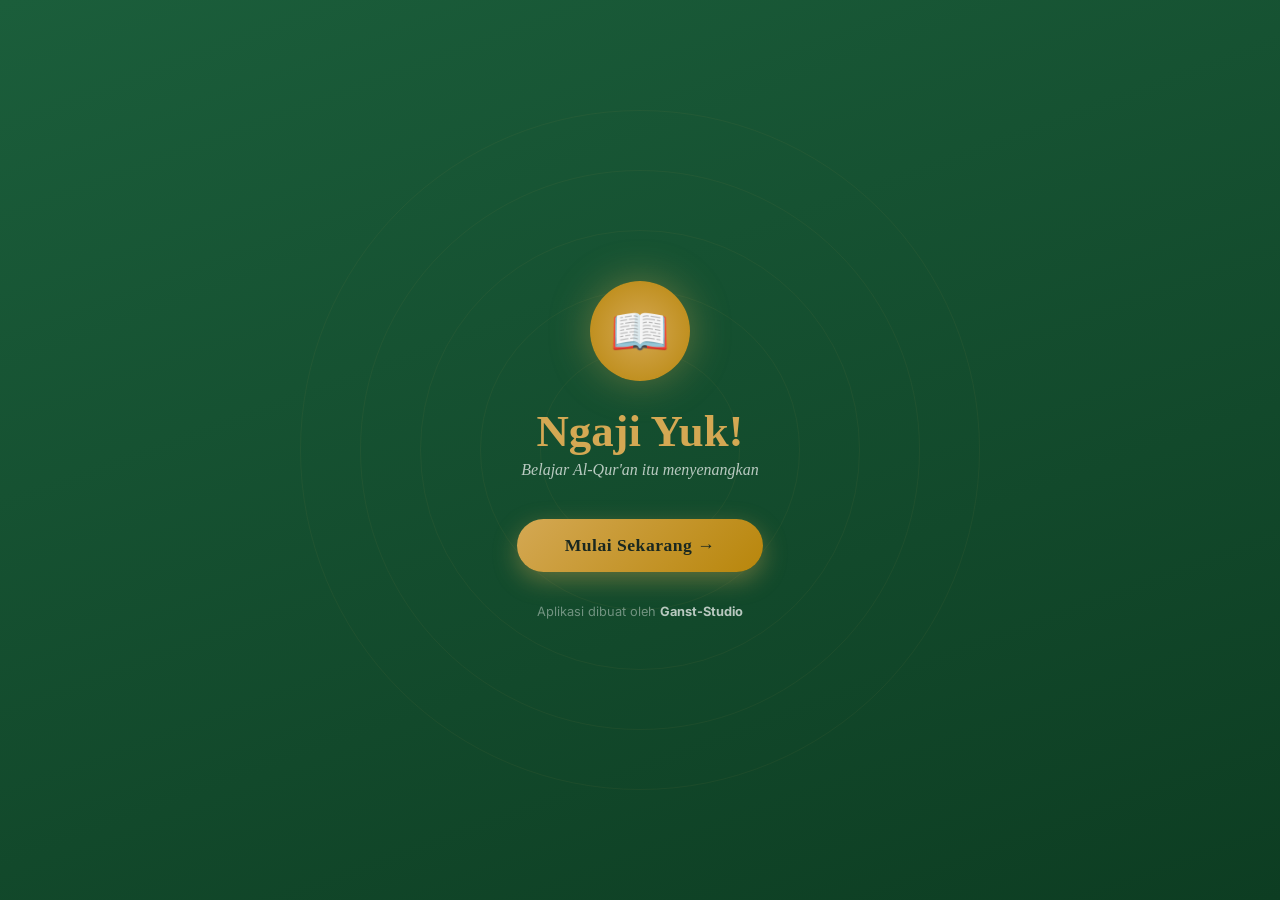
<file: index.html>
<!DOCTYPE html>
<html lang="id">
<head>
    <meta charset="UTF-8">
    <meta name="viewport" content="width=device-width, initial-scale=1.0">
    <title>Ngaji Yuk! — Belajar Al-Qur'an</title>
    <link rel="preconnect" href="https://fonts.googleapis.com">
    <link rel="preconnect" href="https://fonts.gstatic.com" crossorigin>
    <link href="https://fonts.googleapis.com/css2?family=Inter:wght@400;500;600;700;800&family=Noto+Naskh+Arabic:wght@400;700&display=swap" rel="stylesheet">
    <link rel="stylesheet" href="css/style.css">
</head>
<body>

<div id="appRoot">
    <!-- SPLASH -->
    <div id="splash" class="layer splash-layer">
        <div class="splash-bg">
            <div class="circle c1"></div><div class="circle c2"></div>
            <div class="circle c3"></div><div class="circle c4"></div>
            <div class="circle c5"></div>
        </div>
        <div class="splash-inner">
            <div class="splash-icon">📖</div>
            <h1 class="splash-title">Ngaji Yuk!</h1>
            <p class="splash-sub">Belajar Al-Qur'an itu menyenangkan</p>
            <button id="btnMulai" class="btn-gold">Mulai Sekarang →</button>
            <p class="splash-kredit">Aplikasi dibuat oleh <strong>Ganst-Studio</strong></p>
        </div>
    </div>

    <!-- DASHBOARD LAYER -->
    <div id="dashLayer" class="layer" style="display:none">

        <!-- PAGE 0: Dashboard / Menu -->
        <div id="pageMenu" class="slide-page">
            <div class="dash-header">
                <div class="dash-header-inner">
                    <div class="dash-top">
                        <div>
                            <div class="dash-salam">Assalamu'alaikum 👋</div>
                            <div class="dash-nama">Hei, Sahabat Kecil!</div>
                        </div>
                        <div class="dash-stats">
                            <div class="dash-streak">🔥 <span>3</span> hari</div>
                            <div class="dash-xp"><span>240</span> XP</div>
                        </div>
                    </div>
                </div>
            </div>
            <div class="dash-body" style="min-height:90vh">
                <div class="map-card">
                    <h3 class="map-title">🗺️ Peta Perjalananmu</h3>
                    <div class="map-visual">
                        <div class="map-node done" style="left:50%;top:78%">🔤</div>
                        <div class="map-node done" style="left:28%;top:63%">✨</div>
                        <div class="map-node active" style="left:58%;top:48%">🔗</div>
                        <div class="map-node locked" style="left:32%;top:33%">🎵</div>
                        <div class="map-node locked" style="left:62%;top:18%">📖</div>
                        <svg class="map-line" viewBox="0 0 200 160"><path d="M100,128 Q68,110 56,100 Q70,85 116,78 Q90,62 64,52 Q100,38 124,30" stroke="#E0E0E0" stroke-width="2" fill="none" stroke-dasharray="4,3"/><path d="M100,128 Q68,110 56,100" stroke="#D4A853" stroke-width="2" fill="none"/></svg>
                    </div>
                    <button class="btn-lanjut-dash">▶ Mulai Belajar</button>
                </div>
                <div class="menu-grid5" id="menuGrid"></div>

                <!-- SECTION BARU: Dukung Ngaji Yuk (terpisah dari menu utama) -->
                <div class="dukung-section">
                    <h3 class="dukung-title">💚 Dukung Ngaji Yuk</h3>
                    <p class="dukung-sub">Aplikasi gratis 100% · donasi sukarela untuk dakwah</p>
                    <div class="dukung-grid">
                        <div class="dukung-card donasi" onclick="showPage('pageDonasi')">
                            <span class="dukung-icon">🤲</span>
                            <span class="dukung-label">Donasi</span>
                        </div>
                        <div class="dukung-card wa" onclick="showPage('pageWA')">
                            <span class="dukung-icon">💬</span>
                            <span class="dukung-label">WhatsApp</span>
                        </div>
                        <div class="dukung-card buku" onclick="showPage('pagePDF')">
                            <span class="dukung-icon">📖</span>
                            <span class="dukung-label">Buku PDF</span>
                        </div>
                        <div class="dukung-card pdf-en" onclick="showPage('pagePDFEnglish')">
                            <span class="dukung-icon">🌍</span>
                            <span class="dukung-label">English PDF</span>
                        </div>
                    </div>
                </div>
            </div>
        </div>

        <!-- PAGE PDF (download buku) -->
        <div id="pagePDF" class="slide-page" style="display:none">
            <div class="s-header">
                <div class="s-header-inner">
                    <button class="btn-back" onclick="showPage('pageMenu')">←</button>
                    <h1>📖 Buku Ngaji Yuk</h1>
                    <p>Download panduan belajar untuk anak-anak</p>
                </div>
            </div>
            <div class="s-body">
                <div class="pdf-hero">
                    <div class="pdf-icon">📖</div>
                    <h2 class="pdf-title">Panduan Huruf Hijaiyah</h2>
                    <p class="pdf-sub">Buku lengkap belajar huruf Hijaiyah untuk anak-anak</p>
                </div>
                <div class="pdf-card">
                    <div class="pdf-detail-row">
                        <span>📄 Halaman</span>
                        <span><strong>27 halaman</strong></span>
                    </div>
                    <div class="pdf-detail-row">
                        <span>📏 Ukuran</span>
                        <span><strong>A4</strong></span>
                    </div>
                    <div class="pdf-detail-row">
                        <span>💚 Bahasa</span>
                        <span><strong>Indonesia</strong></span>
                    </div>
                    <div class="pdf-detail-row">
                        <span>🎯 Target</span>
                        <span><strong>Anak-anak (3-12 thn)</strong></span>
                    </div>
                </div>
                <div class="pdf-desc">
                    <p>📖 <strong>Apa isinya?</strong></p>
                    <p>✨ Cover & pengenalan huruf Hijaiyah</p>
                    <p>🗺️ Peta keluarga huruf (Titik & Unik)</p>
                    <p>🔤 9 kelompok huruf titik + 9 huruf unik</p>
                    <p>✨ Harakat, Tanwin & Qolqolah</p>
                    <p>🎵 Ilmu Tajwid dasar</p>
                    <p>🔗 Huruf sambung (tabel lengkap)</p>
                </div>
                <a href="pdf/Ngaji_Yuk_Panduan_Hijaiyah.pdf" class="pdf-download-btn" download>
                    ⬇️ Download PDF (Gratis)
                </a>
                <p class="pdf-note">💚 PDF ini gratis untuk dakwah. Bagikan ke keluarga & teman-teman!</p>
            </div>
        </div>

        <!-- PAGE PDF ENGLISH (baru) -->
        <div id="pagePDFEnglish" class="slide-page" style="display:none">
            <div class="s-header">
                <div class="s-header-inner">
                    <button class="btn-back" onclick="showPage('pageMenu')">←</button>
                    <h1>🌍 Let's Learn Quran!</h1>
                    <p>English version — complete learning guide</p>
                </div>
            </div>
            <div class="s-body">
                <div class="pdf-hero">
                    <div class="pdf-icon">🌍</div>
                    <h2 class="pdf-title">Let's Learn Quran!</h2>
                    <p class="pdf-sub">Complete Hijaiyah guide + Follow the Line surahs — in English</p>
                </div>
                <div class="pdf-card">
                    <div class="pdf-detail-row">
                        <span>📄 Pages</span>
                        <span><strong>44 pages</strong></span>
                    </div>
                    <div class="pdf-detail-row">
                        <span>📏 Size</span>
                        <span><strong>A4</strong></span>
                    </div>
                    <div class="pdf-detail-row">
                        <span>💚 Language</span>
                        <span><strong>English</strong></span>
                    </div>
                    <div class="pdf-detail-row">
                        <span>🎯 Target</span>
                        <span><strong>Kids (3-12 yrs)</strong></span>
                    </div>
                </div>
                <div class="pdf-desc">
                    <p>🌍 <strong>What's inside?</strong></p>
                    <p>✨ Cover & Hijaiyah introduction</p>
                    <p>🗺️ Letter family map (Dot & Unique)</p>
                    <p>🔤 9 Dot groups + 9 Unique letters</p>
                    <p>✨ Fathah, Kasrah, Dammah, Tanwin</p>
                    <p>🔘 Sukun, Tasydid, Qolqolah</p>
                    <p>🎵 Complete Tajweed rules</p>
                    <p>✍️ <strong>Follow the Line — 6 short surahs!</strong></p>
                </div>
                <a href="pdf-en/Let's_Learn_Quran.pdf" class="pdf-download-btn" download>
                    ⬇️ Download PDF (FREE)
                </a>
                <p class="pdf-note">💚 This PDF is free for da'wah. Share it with friends & family!</p>
            </div>
        </div>

        <!-- PAGE DONASI (baru) -->
        <div id="pageDonasi" class="slide-page" style="display:none">
            <div class="s-header">
                <div class="s-header-inner">
                    <button class="btn-back" onclick="showPage('pageMenu')">←</button>
                    <h1>🤲 Donasi</h1>
                    <p>Modal dakwah, pahala mengalir</p>
                </div>
            </div>
            <div class="s-body">
                <div class="donasi-card-big">
                    <div class="donasi-bismillah">بِسْمِ اللّٰهِ الرَّحْمٰنِ الرَّحِيْم</div>
                    <p class="donasi-text">Ngaji Yuk! gratis 100% untuk semua. Jika Abah/Adik berkenan, bantu kami menyebarkan dakwah lewat donasi sukarela. 💚</p>
                    <div class="donasi-rek">
                        <div class="rek-row"><span class="rek-bank">🏦 BNI</span><span class="rek-no">1868368301</span></div>
                        <div class="rek-atas">a.n. <strong>Gandi Sugiarto</strong></div>
                        <button class="rek-copy" onclick="navigator.clipboard.writeText('1868368301');this.textContent='✅ Tersalin'">📋 Salin No. Rekening</button>
                    </div>
                    <a class="donasi-wa-btn" href="https://wa.me/6281928880602?text=Assalamu%27alaikum%2C%20saya%20sudah%20donasi%20untuk%20Ngaji%20Yuk%20ya%20kak" target="_blank">💬 Konfirmasi lewat WA</a>
                </div>
            </div>
        </div>

        <!-- PAGE WHATSAPP (baru) -->
        <div id="pageWA" class="slide-page" style="display:none">
            <div class="s-header">
                <div class="s-header-inner">
                    <button class="btn-back" onclick="showPage('pageMenu')">←</button>
                    <h1>💬 WhatsApp</h1>
                    <p>Sapa kami langsung</p>
                </div>
            </div>
            <div class="s-body">
                <div class="wa-card-big">
                    <div class="wa-avatar">👤</div>
                    <div class="wa-name">Gandi Sugiarto</div>
                    <div class="wa-note">Admin Ngaji Yuk · Siap bantu pertanyaan & feedback</div>
                    <a class="wa-call-btn" href="https://wa.me/6281928880602" target="_blank">💬 Chat ke 0819-2888-0602</a>
                    <p class="wa-hours">⏰ Aktif: 08.00 – 20.00 WIB</p>
                </div>
            </div>
        </div>

        <!-- PAGE 1: Pilih Keluarga -->
        <div id="pagePilihKeluarga" class="slide-page" style="display:none">
            <div class="s-header">
                <div class="s-header-inner">
                    <button class="btn-back" onclick="showPage('pageMenu')">←</button>
                    <h1>🔤 Huruf Hijaiyah</h1>
                    <p>Pilih keluarga huruf</p>
                </div>
            </div>
            <div class="s-body">
                <div class="pilihan-container">
                    <div class="pilihan-card" onclick="pilihTitik()">
                        <div class="pilihan-badge" style="background:#1B5E3B">🔵</div>
                        <h2>Keluarga Huruf Titik</h2>
                        <p>20 huruf — 9 kelompok</p>
                        <div class="pilihan-preview">ب ت ث · ج ح خ · د ذ · ر ز · س ش · ص ض · ط ظ · ع غ · ف ق</div>
                        <span class="pilihan-total">20 huruf</span>
                    </div>
                    <div class="pilihan-card" onclick="pilihUnik()">
                        <div class="pilihan-badge" style="background:#6A1B9A">🟣</div>
                        <h2>Keluarga Huruf Unik</h2>
                        <p>9 huruf istimewa</p>
                        <div class="pilihan-preview">ا · ل · م · ه · و · ك · ن · ي · ء</div>
                        <span class="pilihan-total">9 huruf</span>
                    </div>
                </div>
            </div>
        </div>

        <!-- PAGE 2: Kelompok -->
        <div id="pageKelompok" class="slide-page" style="display:none">
            <div class="s-header">
                <div class="s-header-inner">
                    <button class="btn-back" onclick="showPage('pagePilihKeluarga')">←</button>
                    <h1 id="kelTitle">Kelompok</h1>
                    <p>Pilih kelompok</p>
                </div>
            </div>
            <div class="s-body"><div id="kelompokContainer" class="kelompok-list"></div></div>
        </div>

        <!-- PAGE 3: Belajar Huruf -->
        <div id="pageHuruf" class="slide-page" style="display:none">
            <div class="s-header">
                <div class="s-header-inner">
                    <button class="btn-back" onclick="showPage('pageKelompok')">←</button>
                    <h1 id="hurufTitle">Huruf</h1>
                    <p>Tap untuk belajar</p>
                </div>
            </div>
            <div class="s-body"><div id="hurufGrid" class="huruf-grid-full"></div></div>
        </div>

        <!-- PAGE 4: Talaqqi -->
        <div id="pageTalaqqi" class="slide-page" style="display:none">
            <div class="s-header">
                <div class="s-header-inner">
                    <button class="btn-back" onclick="showPage('pageMenu')">←</button>
                    <h1>🎙️ Talaqqi</h1>
                    <p>Pilih yang mau direkam</p>
                </div>
            </div>
            <div class="s-body">
                <div class="talaqqi-grid">
                    <div class="talaqqi-card" onclick="openTalaqqi('makhraj')">
                        <span class="talaqqi-icon">🔤</span>
                        <h3>Huruf & Makhraj</h3>
                        <p>Latih makhraj 29 huruf</p>
                    </div>
                    <div class="talaqqi-card" onclick="openTalaqqi('harakat')">
                        <span class="talaqqi-icon">✨</span>
                        <h3>Harakat</h3>
                        <p>Fathah, Kasrah, Dammah</p>
                    </div>
                    <div class="talaqqi-card" onclick="openTalaqqi('tanwin')">
                        <span class="talaqqi-icon">〽️</span>
                        <h3>Tanwin</h3>
                        <p>Fathah Tanwin, Kasrah Tanwin, Dammah Tanwin</p>
                    </div>
                    <div class="talaqqi-card" onclick="openTalaqqi('qolqolah')">
                        <span class="talaqqi-icon">🔊</span>
                        <h3>Qolqolah</h3>
                        <p>ق ط ب ج د</p>
                    </div>
                </div>
            </div>
        </div>

        <!-- PAGE 5: Record -->
        <div id="pageRecord" class="slide-page" style="display:none">
            <div class="s-header">
                <div class="s-header-inner">
                    <button class="btn-back" onclick="showPage('pageTalaqqi')">←</button>
                    <h1 id="recTitle">Rekam</h1>
                    <p>Tap mic untuk mulai</p>
                </div>
            </div>
            <div class="s-body">
                <div class="record-area">
                    <div id="recordPreview" class="record-preview"></div>
                    <button id="btnRecord" class="btn-record">🎤</button>
                    <p id="recordStatus" class="record-status">Tap mic</p>
                </div>
                <div id="recordResult" class="record-result" style="display:none"></div>
            </div>
        </div>

        <!-- PAGE 6: Tajwid -->
        <div id="pageTajwid" class="slide-page" style="display:none">
            <div class="s-header">
                <div class="s-header-inner">
                    <button class="btn-back" onclick="showPage('pageMenu')">←</button>
                    <h1>🎵 Ilmu Tajwid</h1>
                    <p>Pahami dulu, baru praktik</p>
                </div>
            </div>
            <div class="s-body">
                <div class="tajwid-grid">
                    <div class="tajwid-card" onclick="alert('🔊 Qolqolah — dibaca memantul')"><span class="tajwid-icon">🔊</span><h3>Qolqolah</h3><div class="tajwid-letters">ق ط ب ج د</div></div>
                    <div class="tajwid-card" onclick="alert('➡️ Mad — dipanjangkan 2-6 ketukan')"><span class="tajwid-icon">➡️</span><h3>Mad</h3><div class="tajwid-letters">ا و ي</div></div>
                    <div class="tajwid-card" onclick="alert('〰️ Ghunnah — dengung dari hidung')"><span class="tajwid-icon">〰️</span><h3>Ghunnah</h3><div class="tajwid-letters">ن م</div></div>
                    <div class="tajwid-card" onclick="alert('🟢 Sukun — huruf mati')"><span class="tajwid-icon">🟢</span><h3>Sukun</h3><div class="tajwid-letters">الْحَمْدُ</div></div>
                    <div class="tajwid-card" onclick="alert('👆 Idzhar — dibaca jelas')"><span class="tajwid-icon">👆</span><h3>Idzhar</h3><div class="tajwid-letters">ء ه ع ح غ خ</div></div>
                    <div class="tajwid-card" onclick="alert('🔄 Idghom — melebur')"><span class="tajwid-icon">🔄</span><h3>Idghom</h3><div class="tajwid-letters">ي ر م ل و ن</div></div>
                    <div class="tajwid-card" onclick="alert('🚫 Iqlab — jadi bunyi mim')"><span class="tajwid-icon">🚫</span><h3>Iqlab</h3><div class="tajwid-letters">ب</div></div>
                    <div class="tajwid-card" onclick="alert('🌙 Al Lam Qomariah — JELAS')"><span class="tajwid-icon">🌙</span><h3>Qomariah</h3><div class="tajwid-letters">الْقَمَرُ</div></div>
                    <div class="tajwid-card" onclick="alert('☀️ Al Lam Syamsiah — MELEBUR')"><span class="tajwid-icon">☀️</span><h3>Syamsiah</h3><div class="tajwid-letters">الشَّمْسُ</div></div>
                </div>
            </div>
        </div>

        <!-- PAGE 7: HTQ -->
        <div id="pageHTQ" class="slide-page" style="display:none">
            <div class="s-header">
                <div class="s-header-inner">
                    <button class="btn-back" onclick="showPage('pageMenu')">←</button>
                    <h1>✨ Harakat & Qolqolah</h1>
                    <p>Tap baris huruf untuk dengar suara</p>
                </div>
            </div>
            <div class="s-body">
                <div class="htq-section">
                    <h3 class="htq-section-title">✨ Harakat</h3>
                    <div id="harakatGrid2"></div>
                </div>
                <div class="htq-section">
                    <h3 class="htq-section-title">〽️ Harakatain (Tanwin)</h3>
                    <div id="tanwinGrid2"></div>
                </div>
                <div class="htq-section">
                    <h3 class="htq-section-title">🔊 Qolqolah</h3>
                    <div class="htq-q-grid">
                        <div class="htq-card q" onclick="alert('Qof — qolqolah')"><span class="htq-char">ق</span><span class="htq-label">Qof</span></div>
                        <div class="htq-card q" onclick="alert('Tho — qolqolah')"><span class="htq-char">ط</span><span class="htq-label">Tho'</span></div>
                        <div class="htq-card q" onclick="alert('Ba — qolqolah')"><span class="htq-char">ب</span><span class="htq-label">Ba'</span></div>
                        <div class="htq-card q" onclick="alert('Jim — qolqolah')"><span class="htq-char">ج</span><span class="htq-label">Jim</span></div>
                        <div class="htq-card q" onclick="alert('Dal — qolqolah')"><span class="htq-char">د</span><span class="htq-label">Dal</span></div>
                    </div>
                    <p class="htq-tips">💡 Ingat qolqolah: <strong>"QATBU JADDI"</strong></p>
                </div>
            </div>
        </div>

        <!-- PAGE 8: Sambung -->
        <div id="pageSambung" class="slide-page" style="display:none">
            <div class="s-header">
                <div class="s-header-inner">
                    <button class="btn-back" onclick="showPage('pageMenu')">←</button>
                    <h1>🔗 Huruf Sambung</h1>
                    <p>Bentuk awal, tengah, akhir</p>
                </div>
            </div>
            <div class="s-body">
                <div id="connectorContainer"></div>
                <h2 style="margin:20px 0">🔗 Huruf Sambung</h2>
                <div id="sambungList" class="sambung-list"></div>
            </div>
        </div>

        <!-- PAGE LATIHAN SAMBUNG (Baru) -->
        <div id="pageLatihanSambung" class="slide-page" style="display:none">
            <div class="s-header">
                <div class="s-header-inner">
                    <button class="btn-back" onclick="showPage('pageMenu')">←</button>
                    <h1>📝 Latihan Huruf Sambung</h1>
                </div>
            </div>
            <div class="s-body">
                <div id="latihanSambungContainer"></div>
            </div>
        </div>

    </div>
</div>

<!-- DETAIL PANEL -->
<div id="detailPanel" class="detail-layer" style="display:none">
    <div class="detail-backdrop" onclick="tutupDetail()"></div>
    <div class="detail-card">
        <div class="detail-head"><button class="detail-close" onclick="tutupDetail()">✕</button></div>
        <div id="detailContent" class="detail-body"></div>
    </div>
</div>

<audio id="audioPlayer" style="display:none"></audio>
<script src="js/data2.js?v=10"></script>
<script src="js/app2.js?v=10"></script>
</body>
</html>
</file>
<file: css/style.css>
/* ========================================
   NGAJI YUK! — v6 Slide Pages
   ======================================== */
:root {
    --emerald:#1B5E3B;--emerald-dark:#0D3D22;--gold:#D4A853;--gold-dark:#B8860B;
    --cream:#FDF6E3;--light-green:#E8F5E9;--white:#FFF;--dark:#1A2820;--gray:#78909C;
}
*{margin:0;padding:0;box-sizing:border-box}
html,body{height:100%;font-family:'Inter',sans-serif;background:var(--emerald);color:var(--dark);-webkit-tap-highlight-color:transparent;overflow:hidden}
#appRoot{height:100vh;overflow:hidden;position:relative}
.layer{position:absolute;inset:0;overflow-y:auto;-webkit-overflow-scrolling:touch}

/* ── SPLASH ── */
.splash-layer{display:flex;align-items:center;justify-content:center;background:linear-gradient(160deg,var(--emerald) 0%,var(--emerald-dark) 100%);z-index:10}
.splash-bg{position:absolute;inset:0;display:flex;align-items:center;justify-content:center}
.circle{position:absolute;border-radius:50%;border:1px solid rgba(212,168,83,0.06);animation:pulseRing 4s ease-in-out infinite alternate}
.c1{width:200px;height:200px;animation-delay:0s}.c2{width:320px;height:320px;animation-delay:0.8s}
.c3{width:440px;height:440px;animation-delay:1.6s}.c4{width:560px;height:560px;animation-delay:2.4s}
.c5{width:680px;height:680px;animation-delay:3.2s}
@keyframes pulseRing{0%{opacity:0.2;transform:scale(0.97)}100%{opacity:0.6;transform:scale(1.03)}}
.splash-inner{position:relative;z-index:1;animation:fadeUp 0.8s ease;text-align:center;padding:2rem}
@keyframes fadeUp{from{opacity:0;transform:translateY(30px)}to{opacity:1;transform:translateY(0)}}
.splash-icon{width:100px;height:100px;border-radius:50%;background:radial-gradient(circle,var(--gold),var(--gold-dark));display:flex;align-items:center;justify-content:center;font-size:3rem;margin:0 auto 1.5rem;box-shadow:0 0 40px rgba(212,168,83,0.4)}
.splash-title{font-family:Georgia,serif;font-size:2.8rem;font-weight:700;color:var(--gold);margin-bottom:0.3rem}
.splash-sub{font-family:Georgia,serif;font-size:1rem;color:rgba(255,255,255,0.7);font-style:italic;margin-bottom:2.5rem}
.splash-kredit{margin-top:2rem;font-size:0.8rem;color:rgba(255,255,255,0.4)}
.splash-kredit strong{color:rgba(255,255,255,0.7)}
.btn-gold{background:linear-gradient(135deg,var(--gold),var(--gold-dark));color:var(--dark);border:none;border-radius:50px;padding:1rem 3rem;font-size:1.1rem;font-weight:700;cursor:pointer;font-family:Georgia,serif;letter-spacing:0.5px;box-shadow:0 8px 24px rgba(212,168,83,0.4);transition:all 0.2s;display:inline-block}
.btn-gold:hover{transform:translateY(-2px)}
.btn-gold:active{transform:scale(0.96)}

.slide-container{
    position:relative;width:100%;height:100vh;overflow:hidden;
}
.slide-page{
    position:absolute;top:0;left:0;width:100%;height:100%;
    overflow-y:auto;-webkit-overflow-scrolling:touch;background:var(--cream);
}

/* ── DASHBOARD ── */
.dash-header{background:linear-gradient(135deg,var(--emerald),var(--emerald-dark));padding:40px 20px 24px;color:var(--white)}
.dash-header-inner{max-width:500px;margin:0 auto}
.dash-top{display:flex;justify-content:space-between;align-items:center}
.dash-salam{font-size:0.8rem;opacity:0.7}
.dash-nama{font-size:1.2rem;font-weight:700;margin-top:2px;font-family:Georgia,serif}
.dash-stats{text-align:right}
.dash-streak{color:var(--gold);font-weight:700;font-size:1rem}
.dash-xp{font-size:0.8rem;opacity:0.7}
.dash-body{max-width:500px;margin:0 auto;padding:16px 16px 100px;background:var(--cream);min-height:90vh}
.map-card{background:var(--white);border-radius:20px;padding:16px;margin-bottom:16px;box-shadow:0 4px 16px rgba(0,0,0,0.06)}
.map-title{font-size:0.95rem;font-weight:700;color:var(--emerald);margin-bottom:12px;font-family:Georgia,serif}
.map-visual{position:relative;height:140px;margin-bottom:12px}
.map-node{position:absolute;transform:translate(-50%,-50%);width:44px;height:44px;border-radius:50%;display:flex;align-items:center;justify-content:center;font-size:1.2rem;z-index:2}
.map-node.done{background:var(--gold)}
.map-node.active{background:var(--emerald);width:52px;height:52px;font-size:1.4rem;box-shadow:0 0 0 4px rgba(27,94,59,0.2),0 4px 12px rgba(0,0,0,0.15);animation:nodePulse 2s ease-in-out infinite}
.map-node.locked{background:#E0E0E0;font-size:1rem}
@keyframes nodePulse{0%,100%{box-shadow:0 0 0 4px rgba(27,94,59,0.2),0 4px 12px rgba(0,0,0,0.15)}50%{box-shadow:0 0 0 8px rgba(27,94,59,0.12),0 4px 12px rgba(0,0,0,0.12)}}
.map-line{position:absolute;top:0;left:0;width:100%;height:100%;z-index:1}
.btn-lanjut-dash{display:block;width:100%;background:linear-gradient(135deg,var(--emerald),var(--emerald-dark));color:var(--white);border:none;border-radius:50px;padding:12px;font-size:1rem;font-weight:700;cursor:pointer;font-family:Georgia,serif;box-shadow:0 4px 12px rgba(27,94,59,0.3);transition:all 0.2s}
.btn-lanjut-dash:active{transform:scale(0.97)}
.menu-grid5{display:grid;grid-template-columns:1fr 1fr;gap:12px}
.menu-card{border:2px solid;border-radius:16px;padding:18px 12px;display:flex;flex-direction:column;align-items:center;gap:6px;cursor:pointer;transition:all 0.2s}
.menu-card:active{transform:scale(0.95)}
.menu-icon{font-size:1.8rem}
.menu-label{font-size:0.75rem;font-weight:700;color:var(--dark);text-align:center;white-space:pre-line}

/* ── HEADER (slide pages) ── */
.s-header{background:linear-gradient(135deg,var(--emerald),var(--emerald-dark));padding:28px 20px 20px;color:var(--white);position:sticky;top:0;z-index:10}
.s-header-inner{max-width:600px;margin:0 auto;position:relative}
.s-header h1{font-family:Georgia,serif;font-size:1.2rem;font-weight:700}
.s-header p{font-size:0.75rem;opacity:0.7;font-style:italic;font-family:Georgia,serif;margin-top:2px}
.btn-back{background:rgba(255,255,255,0.15);border:none;color:var(--white);font-size:1rem;padding:5px 12px;border-radius:8px;cursor:pointer;margin-bottom:6px;transition:background 0.2s;font-family:'Inter',sans-serif}
.btn-back:hover{background:rgba(255,255,255,0.25)}
.s-body{max-width:600px;margin:0 auto;padding:16px 16px 80px}

/* ── PILIHAN ── */
.pilihan-container{display:flex;flex-direction:column;gap:14px}
.pilihan-card{background:var(--white);border:2px solid #e8e8e8;border-radius:18px;padding:20px;cursor:pointer;transition:all 0.25s}
.pilihan-card:hover{border-color:var(--emerald);box-shadow:0 8px 24px rgba(0,0,0,0.06);transform:translateY(-2px)}
.pilihan-card:active{transform:scale(0.98)}
.pilihan-badge{width:40px;height:40px;border-radius:50%;display:flex;align-items:center;justify-content:center;font-size:1.1rem;color:var(--white);margin-bottom:8px}
.pilihan-card h2{font-family:Georgia,serif;font-size:1.1rem;font-weight:700;color:var(--emerald);margin-bottom:4px}
.pilihan-card p{font-size:0.75rem;color:var(--gray);margin-bottom:8px}
.pilihan-preview{font-family:'Noto Naskh Arabic',serif;font-size:1.2rem;direction:rtl;color:var(--dark);background:var(--light-green);padding:6px 10px;border-radius:8px;margin-bottom:4px;letter-spacing:2px}
.pilihan-total{font-size:0.65rem;color:var(--gray);font-weight:600}

/* ── KELOMPOK ── */
.kelompok-list{display:flex;flex-direction:column;gap:8px}
.kelompok-item{background:var(--white);border:2px solid #e8e8e8;border-radius:14px;padding:12px 14px;display:flex;align-items:center;gap:12px;cursor:pointer;transition:all 0.2s}
.kelompok-item:hover{border-color:var(--emerald);transform:translateY(-1px)}
.kelompok-item:active{transform:scale(0.98)}
.kel-nomor{width:32px;height:32px;border-radius:50%;background:var(--emerald);color:var(--white);display:flex;align-items:center;justify-content:center;font-weight:700;font-size:0.75rem;flex-shrink:0}
.kel-info{flex:1}
.kel-label{font-weight:700;font-size:0.85rem;color:var(--dark)}
.kel-huruf-list{font-family:'Noto Naskh Arabic',serif;font-size:1.1rem;color:var(--emerald);margin-top:2px;direction:rtl;letter-spacing:2px}
.kel-jumlah{font-size:0.65rem;color:var(--gray);font-weight:600;flex-shrink:0}

/* ── HURUF ── */
.huruf-grid-full{display:grid;grid-template-columns:repeat(3,1fr);gap:8px}
@media(min-width:450px){.huruf-grid-full{grid-template-columns:repeat(4,1fr)}}
.huruf-card{background:var(--white);border:2px solid #e8e8e8;border-radius:12px;padding:12px 6px;text-align:center;cursor:pointer;transition:all 0.2s;position:relative}
.huruf-card:active{transform:scale(0.95)}
.huruf-card .h-char{display:block;font-size:1.8rem;color:var(--dark);font-family:'Noto Naskh Arabic',serif}
.huruf-card .h-name{display:block;font-size:0.6rem;font-weight:600;color:var(--gray);margin-top:2px}
.huruf-card .h-play{display:inline-block;margin-top:3px;font-size:0.75rem;cursor:pointer;border:none;background:#f0f7f0;padding:4px 8px;border-radius:6px;transition:all 0.15s}
.huruf-card .h-play:active{background:var(--emerald);color:white}
.huruf-card .h-qolqolah{position:absolute;top:-4px;right:-4px;background:var(--gold);color:var(--dark);font-size:0.4rem;padding:1px 4px;border-radius:4px}
.huruf-card .h-hint{position:absolute;top:-4px;left:-4px;background:var(--gray);color:var(--white);font-size:0.4rem;padding:1px 4px;border-radius:4px}

/* ── TALAQQI ── */
.talaqqi-grid{display:grid;grid-template-columns:1fr 1fr;gap:12px}
.talaqqi-card{background:var(--white);border:2px solid #e8e8e8;border-radius:18px;padding:24px 16px;text-align:center;cursor:pointer;transition:all 0.25s}
.talaqqi-card:hover{border-color:var(--emerald);transform:translateY(-2px)}
.talaqqi-card:active{transform:scale(0.97)}
.talaqqi-icon{font-size:2.5rem;display:block;margin-bottom:8px}
.talaqqi-card h3{font-family:Georgia,serif;font-size:1rem;font-weight:700;color:var(--emerald);margin-bottom:4px}
.talaqqi-card p{font-size:0.75rem;color:var(--gray)}
.record-area{text-align:center;padding:40px 0}
.record-preview{font-size:2rem;font-family:'Noto Naskh Arabic',serif;color:var(--emerald);margin-bottom:16px}
.btn-record{width:80px;height:80px;border-radius:50%;background:linear-gradient(135deg,var(--emerald),var(--emerald-dark));color:var(--white);font-size:2.2rem;border:none;cursor:pointer;box-shadow:0 8px 24px rgba(27,94,59,0.3);transition:all 0.2s}
.btn-record:active{transform:scale(0.92)}
.btn-record.recording{background:#E53935;animation:recPulse 1.2s infinite}
@keyframes recPulse{0%{box-shadow:0 0 0 0 rgba(229,57,53,0.4)}50%{box-shadow:0 0 0 20px rgba(229,57,53,0)}100%{box-shadow:0 0 0 0 rgba(229,57,53,0)}}
.record-status{color:var(--gray);font-size:0.85rem;margin-top:12px}
.record-result{background:var(--white);border-radius:16px;padding:20px;border:2px solid var(--gold)}
.record-result .rr-score{text-align:center;margin-bottom:12px}
.record-result .rr-stars{font-size:1.8rem}
.record-result .rr-text{font-size:0.85rem;color:var(--gray)}
.record-result .rr-actions{display:flex;gap:8px;margin-top:12px}
.record-result .rr-actions button{flex:1;padding:10px;border-radius:12px;border:none;font-weight:700;font-size:0.85rem;cursor:pointer}
.record-result .rr-ulang{background:var(--emerald);color:var(--white)}
.record-result .rr-lanjut{background:var(--gold);color:var(--dark)}

/* ── HTQ ── */
.htq-section{margin-bottom:24px}
.htq-section-title{font-family:Georgia,serif;font-size:1rem;font-weight:700;color:var(--emerald);margin-bottom:10px}
.htq-grid{display:grid;grid-template-columns:repeat(3,1fr);gap:10px}
.htq-card{background:var(--white);border:2px solid #e8e8e8;border-radius:14px;padding:16px 10px;text-align:center;cursor:pointer;transition:all 0.2s}
.htq-card:hover{border-color:var(--emerald);transform:translateY(-2px)}
.htq-card:active{transform:scale(0.95)}
.htq-card.q{border-color:var(--gold)}
.htq-card .htq-char{display:block;font-size:2rem;font-family:'Noto Naskh Arabic',serif;color:var(--dark)}
.htq-card .htq-label{font-size:0.7rem;font-weight:600;color:var(--gray);display:block;margin-top:2px}
.htq-q-grid{display:grid;grid-template-columns:repeat(5,1fr);gap:8px}
.htq-tips{background:#FFF3E0;border:1px solid #FFB74D;border-radius:12px;padding:12px 14px;font-size:0.85rem;color:var(--dark);margin-top:12px}

/* ── SAMBUNG ── */
.sambung-list{display:flex;flex-direction:column;gap:10px}
.sambung-item{background:var(--white);border:2px solid #e8e8e8;border-radius:16px;padding:16px 18px;cursor:pointer;transition:all 0.2s}
.sambung-item:hover{border-color:var(--emerald);transform:translateY(-1px)}
.sambung.nama{font-weight:700;font-size:0.9rem;color:var(--emerald);font-family:Georgia,serif;margin-bottom:6px}
.sambung-row{display:flex;gap:10px;align-items:center;flex-wrap:wrap;margin-top:6px}
.sambung-bentuk{font-family:'Noto Naskh Arabic',serif;font-size:1.2rem;color:var(--dark);background:var(--light-green);padding:4px 8px;border-radius:6px}
.sambung-label{font-size:0.6rem;color:var(--gray);font-weight:500}
.sambung-hint{font-size:0.6rem;color:#E65100;font-style:italic;background:#FFF3E0;padding:2px 6px;border-radius:4px}

/* ── TAJWID ── */
.tajwid-grid{display:grid;grid-template-columns:repeat(3,1fr);gap:10px}
.tajwid-card{background:var(--white);border:2px solid #e8e8e8;border-radius:14px;padding:14px 8px;text-align:center;cursor:pointer;transition:all 0.2s}
.tajwid-card:hover{border-color:var(--emerald);transform:translateY(-2px)}
.tajwid-card:active{transform:scale(0.95)}
.tajwid-icon{font-size:1.5rem;display:block;margin-bottom:4px}
.tajwid-card h3{font-size:0.85rem;font-weight:700;color:var(--dark);margin-bottom:6px}
.tajwid-letters{font-family:'Noto Naskh Arabic',serif;font-size:1.1rem;color:var(--emerald);direction:rtl;background:var(--light-green);padding:4px 8px;border-radius:6px}

/* ── DETAIL ── */
.detail-layer{position:fixed;inset:0;z-index:100;display:flex;align-items:flex-end;justify-content:center}
.detail-backdrop{position:absolute;inset:0;background:rgba(0,0,0,0.4)}
.detail-card{position:relative;z-index:1;background:var(--white);border-radius:24px 24px 0 0;max-width:500px;width:100%;animation:slideUp 0.3s ease;max-height:85vh;overflow-y:auto}
@keyframes slideUp{from{transform:translateY(100%)}to{transform:translateY(0)}}
.detail-head{padding:14px 20px 0;text-align:right}
.detail-close{background:none;border:none;font-size:1.2rem;color:var(--gray);cursor:pointer;padding:4px 8px}
.detail-body{padding:0 20px 28px}
.detail-char{font-size:3rem;text-align:center;font-family:'Noto Naskh Arabic',serif}
.detail-name{text-align:center;font-size:1.1rem;font-weight:700;color:var(--emerald);font-family:Georgia,serif;margin-bottom:2px}
.detail-bunyi{text-align:center;color:var(--gray);font-size:0.8rem;margin-bottom:14px}
.detail-play-btn{display:block;width:54px;height:54px;border-radius:50%;background:linear-gradient(135deg,var(--emerald),var(--emerald-dark));color:white;font-size:1.4rem;border:none;margin:0 auto 14px;cursor:pointer;box-shadow:0 4px 12px rgba(27,94,59,0.3);transition:all 0.15s}
.detail-play-btn:active{transform:scale(0.9)}
.detail-box{border-radius:12px;padding:12px 14px;margin-bottom:10px}
.detail-box h4{font-size:0.75rem;font-weight:700;margin-bottom:4px}
.detail-box p{font-size:0.85rem;line-height:1.5}
.detail-box.green{background:var(--light-green)}
.detail-box.green h4{color:var(--emerald)}
.detail-box.orange{background:#FFF3E0;border:1px solid #FFB74D}
.detail-box.orange h4{color:#E65100}
.detail-box.gray{background:#ECEFF1;border:1px solid #B0BEC5}
.detail-box.gray h4{color:#546E7A}
.detail-harakat-btn{display:block;width:90%;margin:0.8rem auto;padding:0.7rem;background:linear-gradient(135deg,#F57C00,#FF9800);color:#fff;border:0;border-radius:10px;font-size:1rem;font-weight:700;cursor:pointer}
.detail-harakat-btn:hover{opacity:0.9}
.detail-contoh{background:var(--cream);border-radius:12px;padding:12px;text-align:center}
.detail-contoh-label{font-size:0.7rem;color:var(--gray);margin-bottom:4px}
.detail-contoh-ayat{font-size:1.4rem;font-weight:700;color:var(--emerald);direction:rtl;font-family:'Noto Naskh Arabic',serif;line-height:1.6}

/* ── DUKUNG SECTION (baru, terpisah) ── */
.dukung-section{margin:1.6rem 0 2rem;padding:0 1rem}
.dukung-title{font-size:1.1rem;color:var(--emerald);text-align:center;margin-bottom:2px}
.dukung-sub{font-size:0.8rem;color:var(--gray);text-align:center;margin-bottom:0.9rem}
.dukung-grid{display:grid;grid-template-columns:1fr 1fr;gap:0.8rem}
.dukung-card{background:var(--white);border-radius:16px;padding:1.1rem 0.6rem;display:flex;flex-direction:column;align-items:center;gap:0.4rem;box-shadow:0 3px 10px rgba(0,0,0,0.07);cursor:pointer;transition:transform .15s}
.dukung-card:active{transform:scale(0.96)}
.dukung-card.donasi{border:2px solid #66BB6A}
.dukung-card.wa{border:2px solid #25D366}
.dukung-icon{font-size:1.9rem}
.dukung-label{font-size:0.9rem;font-weight:700;color:var(--dark)}

/* ── DONASI PAGE ── */
.donasi-card-big{background:var(--white);border-radius:20px;margin:1rem;padding:1.6rem 1.2rem;box-shadow:0 4px 16px rgba(0,0,0,0.08);text-align:center}
.donasi-bismillah{font-size:1.4rem;color:var(--emerald);font-family:'Noto Naskh Arabic',serif;direction:rtl;margin-bottom:0.8rem}
.donasi-text{font-size:0.88rem;line-height:1.6;color:var(--dark);margin-bottom:1.2rem}
.donasi-rek{background:var(--light-green);border-radius:14px;padding:1rem;margin-bottom:1.2rem}
.rek-row{display:flex;justify-content:space-between;align-items:center;font-size:1.05rem;font-weight:700}
.rek-bank{color:var(--emerald)}
.rek-no{font-family:monospace;letter-spacing:1px}
.rek-atas{font-size:0.85rem;color:var(--gray);margin:0.4rem 0 0.8rem}
.rek-copy{width:100%;padding:0.6rem;border:none;border-radius:10px;background:var(--gold);color:#fff;font-weight:700;font-size:0.85rem;cursor:pointer}
.donasi-wa-btn{display:block;background:#25D366;color:#fff;text-decoration:none;padding:0.85rem;border-radius:12px;font-weight:700;font-size:0.9rem;text-align:center}

/* ── WHATSAPP PAGE ── */
.wa-card-big{background:var(--white);border-radius:20px;margin:1rem;padding:1.8rem 1.2rem;box-shadow:0 4px 16px rgba(0,0,0,0.08);text-align:center}
.wa-avatar{width:72px;height:72px;border-radius:50%;background:#E8F5E9;display:flex;align-items:center;justify-content:center;font-size:2.2rem;margin:0 auto 0.8rem}
.wa-name{font-size:1.15rem;font-weight:800;color:var(--emerald)}
.wa-note{font-size:0.82rem;color:var(--gray);margin:0.3rem 0 1.4rem}
.wa-call-btn{display:block;background:#25D366;color:#fff;text-decoration:none;padding:0.9rem;border-radius:12px;font-weight:700;font-size:0.92rem;text-align:center}
.wa-hours{font-size:0.78rem;color:var(--gray);margin-top:0.9rem}

/* ── BUKU PDF PAGE ── */
.pdf-hero{text-align:center;padding:1.4rem 1rem 0.6rem}
.pdf-icon{font-size:3.2rem;margin-bottom:0.3rem}
.pdf-title{font-size:1.25rem;font-weight:800;color:var(--emerald);margin:0 0 0.2rem}
.pdf-sub{font-size:0.82rem;color:var(--gray)}
.pdf-card{background:var(--white);border-radius:16px;margin:0.8rem 1rem;padding:0.8rem 1rem;box-shadow:0 3px 12px rgba(0,0,0,0.06)}
.pdf-detail-row{display:flex;justify-content:space-between;align-items:center;padding:0.45rem 0;border-bottom:1px solid #f0f0f0;font-size:0.85rem}
.pdf-detail-row:last-child{border-bottom:none}
.pdf-desc{background:#F9FBE7;border-radius:14px;margin:0.6rem 1rem;padding:0.8rem 1rem;font-size:0.82rem;line-height:1.7;color:var(--dark)}
.pdf-desc p{margin:0.2rem 0}
.pdf-download-btn{display:block;margin:1rem 1rem 0.5rem;padding:0.9rem;text-align:center;background:linear-gradient(135deg,#1B5E3B,#2E7D32);color:#fff;font-weight:800;font-size:1rem;border-radius:14px;text-decoration:none}
.pdf-note{text-align:center;font-size:0.75rem;color:var(--gray);margin:0.5rem 1rem 1.2rem}

.dukung-card.buku{border:2px solid #42A5F5}
.dukung-card.pdf-en{border:2px solid #FF9800}

/* ── HARAKAT GRID 2 (row per huruf) ── */
.harakat-grid2{display:flex;flex-direction:column;gap:4px;margin:0.3rem 0}
.hr-row{display:flex;align-items:center;padding:0.45rem 0.6rem;background:var(--white);border-radius:10px;box-shadow:0 1px 4px rgba(0,0,0,0.05);cursor:pointer;gap:6px}
.hr-row:active{transform:scale(0.98);background:#f5f5f5}
.hr-row.tnw{background:#FFF8E1;border-left:3px solid #FFB300}
.hr-row.dim{opacity:0.55;cursor:default}
.hr-name{font-weight:700;font-size:0.78rem;color:var(--dark);min-width:38px}
.hr-forms{display:flex;gap:8px;flex:1;justify-content:center}
.hr-form{font-size:1.35rem;line-height:1.3;color:var(--dark)}
.hr-play{font-size:0.7rem;color:var(--gray);min-width:20px;text-align:right}

@media(max-width:340px){
  .hr-form{font-size:1.1rem}
  .hr-name{font-size:0.7rem;min-width:32px}
}

.htq-praktek-btn{display:inline-block;background:linear-gradient(135deg,#F57C00,#FF9800);color:#fff;padding:0.7rem 1.8rem;border-radius:12px;font-weight:700;font-size:0.95rem;text-decoration:none;cursor:pointer}
.htq-praktek-btn:hover{opacity:0.9}

@media(max-width:400px){
    .splash-title{font-size:2rem}
    .splash-icon{width:76px;height:76px;font-size:2.2rem}
    .btn-gold{padding:0.9rem 2.2rem;font-size:1rem}
    .tajwid-grid{grid-template-columns:repeat(2,1fr)}
}
</file>
